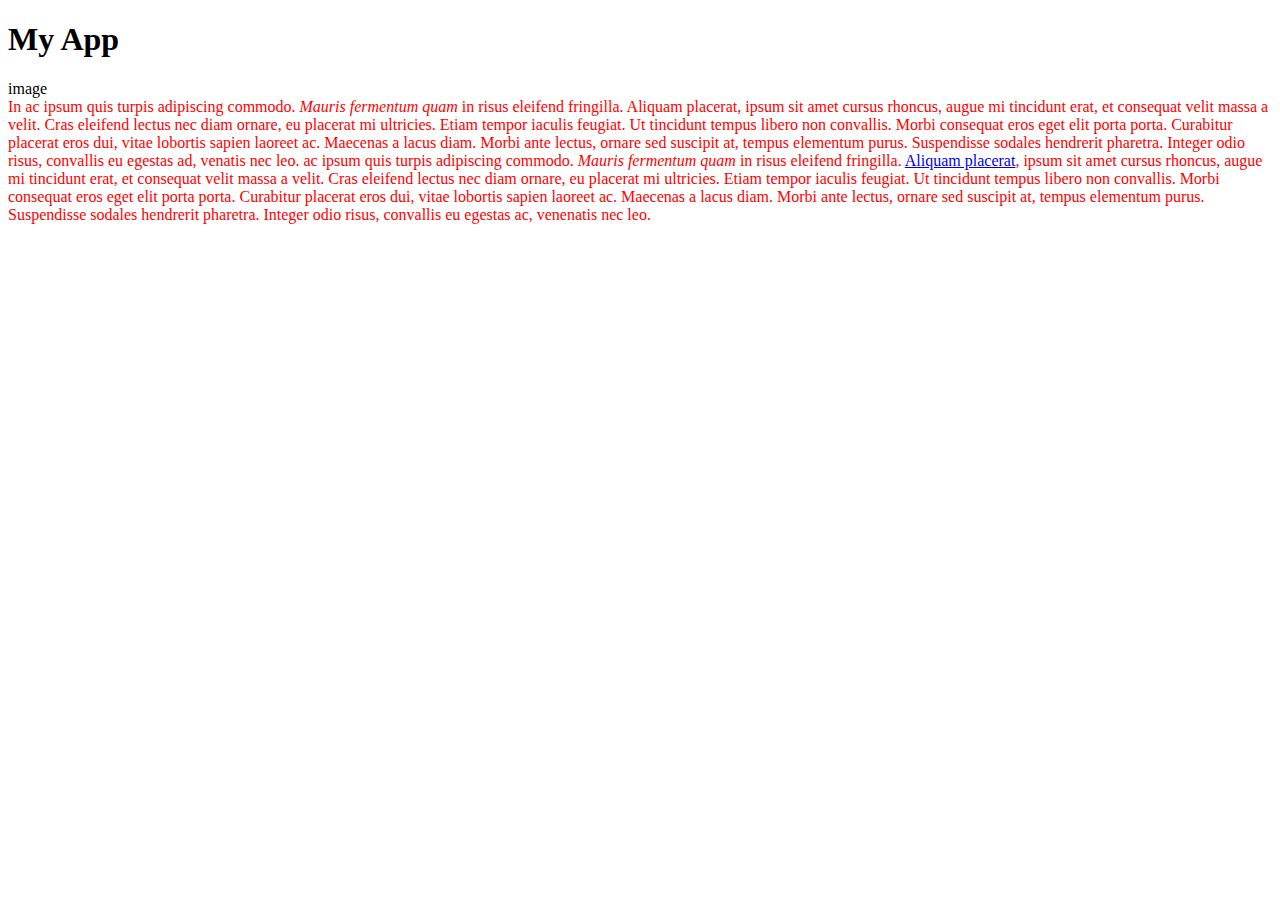
<file: udacity-intro-to-html-and-css/portfolio/toplist/index.html>
<!DOCTYPE html>
<html>
<head>
	<link rel="stylesheet" href="style.css">
	<title>My App</title>
</head>
<body>
	<h1 class="title">My App</h1>
	<div class="app">
		<div class="screenshot">image</div>
		<div class="description">In ac ipsum quis turpis adipiscing commodo. <em>Mauris fermentum quam</em> in risus
		eleifend fringilla. Aliquam placerat, ipsum sit amet cursus rhoncus, augue mi tincidunt erat, et consequat
		velit massa a velit. Cras eleifend lectus nec diam ornare, eu placerat mi ultricies. Etiam tempor iaculis
		feugiat. Ut tincidunt tempus libero non convallis. Morbi consequat eros eget elit porta porta. Curabitur
		placerat eros dui, vitae lobortis sapien laoreet ac. Maecenas a lacus diam. Morbi ante lectus, ornare sed
		suscipit at, tempus elementum purus. Suspendisse sodales hendrerit pharetra. Integer odio risus, convallis eu
		egestas ad, venatis nec leo. ac ipsum quis turpis adipiscing commodo. <em>Mauris fermentum quam</em> in risus
		eleifend fringilla. <a href="#">Aliquam placerat</a>, ipsum sit amet cursus rhoncus, augue mi tincidunt erat,
		et consequat velit massa a velit. Cras eleifend lectus nec diam ornare, eu placerat mi ultricies. Etiam tempor
		iaculis feugiat. Ut tincidunt tempus libero non convallis. Morbi consequat eros eget elit porta porta.
		Curabitur placerat eros dui, vitae lobortis sapien laoreet ac. Maecenas a lacus diam. Morbi ante lectus, ornare
		sed suscipit at, tempus elementum purus. Suspendisse sodales hendrerit pharetra. Integer odio risus, convallis
		eu egestas ac, venenatis nec leo.</div>
	</div>
</body>
</html>
</file>
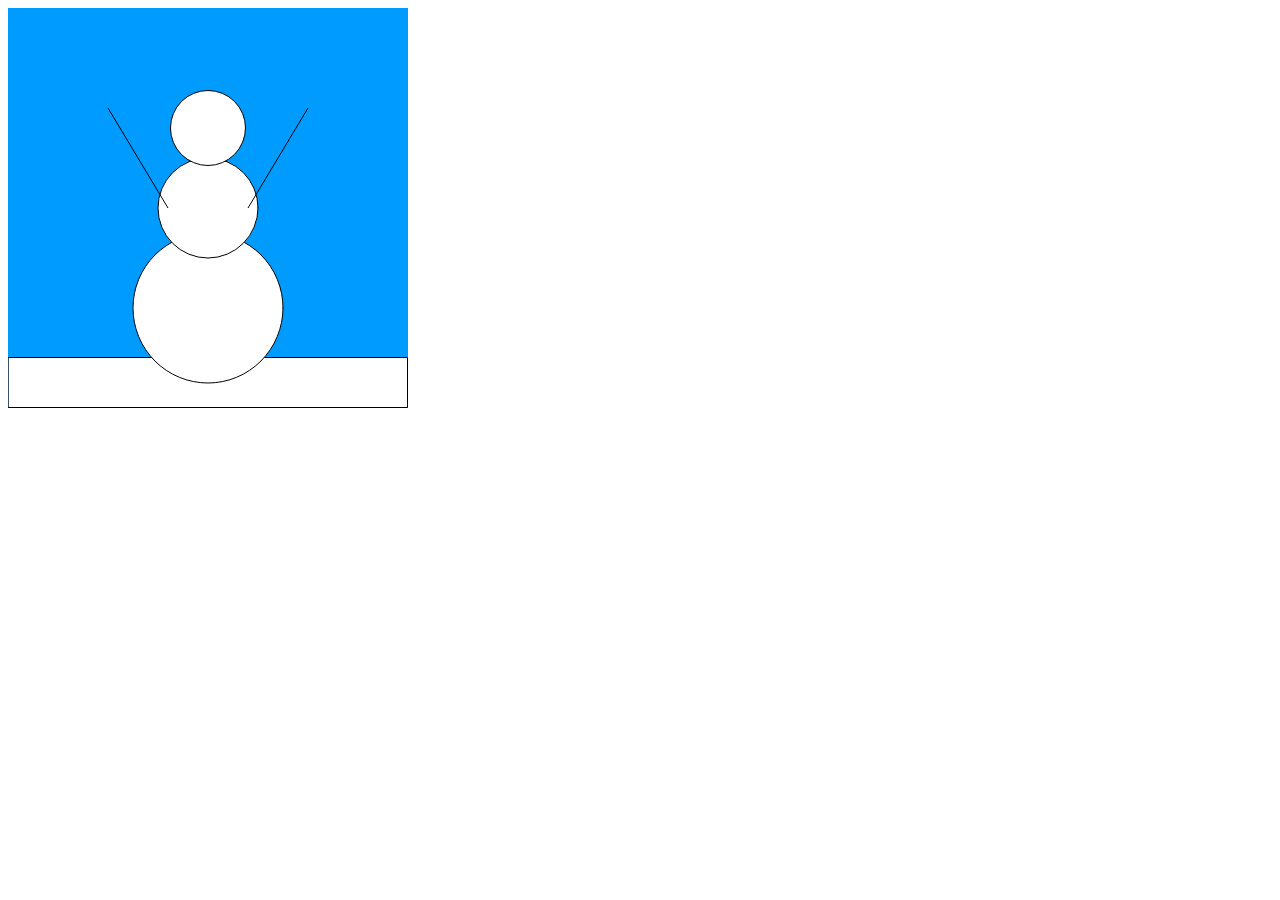
<file: ka-intro-javascript/01-drawing-basics/drawing-basics.html>
<!-- Khan Academy's Computer Programming -->
<!-- Intro to JS: Drawing & Animation -->
<!-- Drawing basics -->

<!DOCTYPE html>
<html>
    <head>
        <meta charset="utf-8">
        <title>JavaScript & ProcessingJS example</title>
    </head>
    <body>
 		<!-- Canvas -->
        <canvas id = "canvas"></canvas>
    </body>

    <!-- Import Library: Processing.js -->
    <script src="../processing.js"></script>

    <!-- Import my code from drawing-basics.js -->
    <script src="drawing-basics.js"></script>

    <!-- ? -->
    <script type="application/javascript">
    var canvas = document.getElementById("canvas");
    var processingInstance = new Processing(canvas, sketchProc);
    </script>
      
</html>
</file>
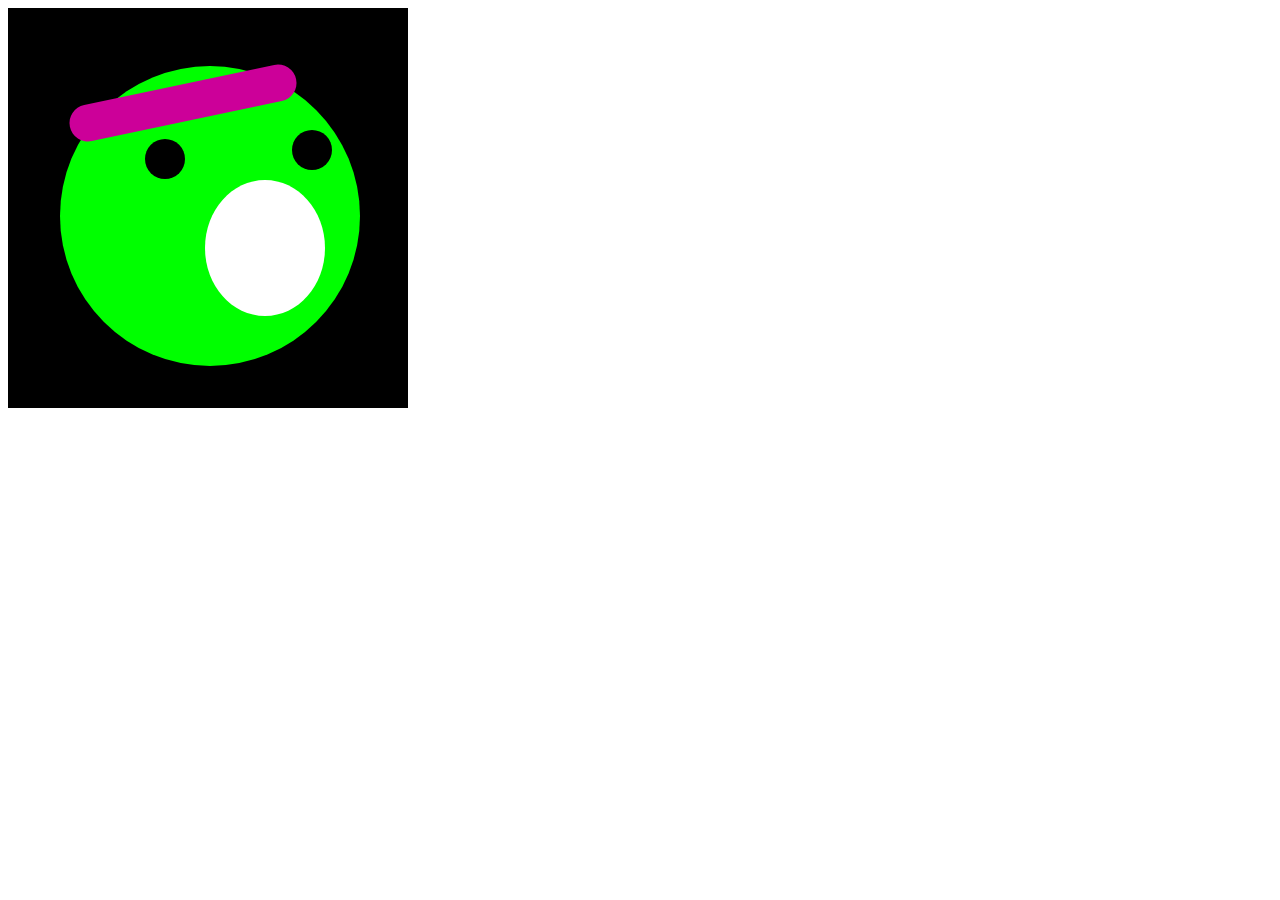
<file: ka-intro-javascript/02-coloring/coloring.html>
<!-- Khan Academy's Computer Programming -->
<!-- Intro to JS: Drawing & Animation -->
<!-- Drawing basics -->

<!DOCTYPE html>
<html>
    <head>
        <meta charset="utf-8">
        <title>JavaScript & ProcessingJS example</title>
    </head>
    <body>
 		<!-- Canvas -->
        <canvas id = "canvas"></canvas>
    </body>

    <!-- Import Library: Processing.js -->
    <script src="../processing.js"></script>

    <!-- Import my code from drawing-basics.js -->
    <script src="coloring.js"></script>

    <!-- ? -->
    <script type="application/javascript">
    var canvas = document.getElementById("canvas");
    var processingInstance = new Processing(canvas, sketchProc);
    </script>
      
</html>
</file>
<file: udacity-intro-to-html-and-css/portfolio/toplist/style.css>
/* Choosing a Selector */

/* Tag  */
p {

}

/* Class */
.description {
	color: red;
}

/* ID */
</file>
